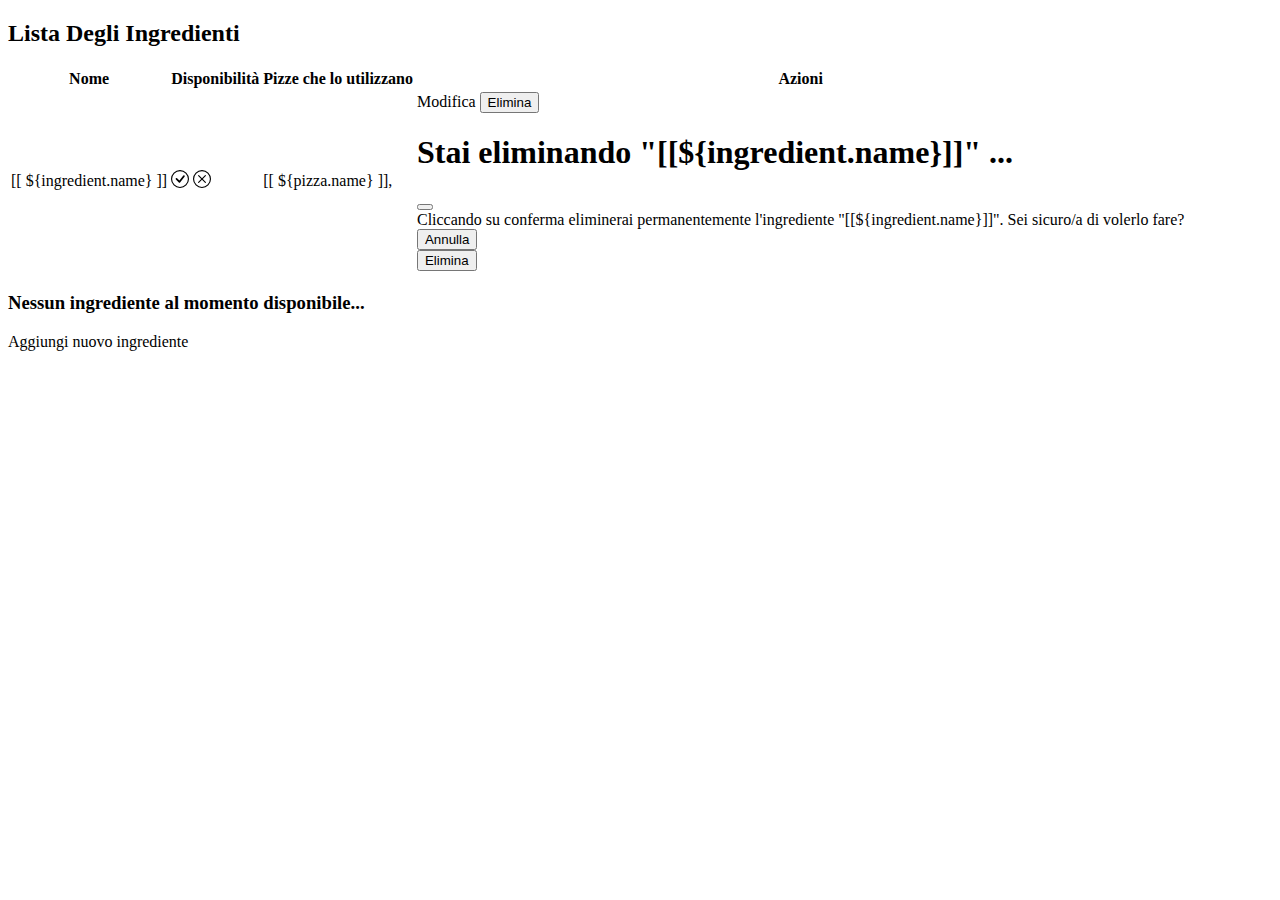
<file: src/main/resources/templates/ingredients/index.html>
<!DOCTYPE HTML>
<html xmlns:th="http://www.thymeleaf.org">
	<head th:insert="~{fragments\fragments :: head}">
	</head>
	<body>
		<header th:replace="~{fragments\fragments :: header}">
		</header>
		
		<main class="container">
			<div class="row m-4 mx-auto justify-content-md-center">
				
				<div class="col-8 text-center mb-3">
					<h2 class="mt-3 mb-4">Lista Degli Ingredienti</h2>
					
					<!-- Alert message -->
					<th:block th:if="${successMessage != null}">
						<div th:replace="~{fragments\fragments :: successAlert(${successMessage}, ${alertClass})}"></div>
					</th:block>
					<!-- /Alert message -->
					
					<th:block th:if="${ingredients.size() > 0}">
						<table class="table table-striped table-bordered">
							<thead>
								<tr>
									<th>Nome</th>
									<th>Disponibilità</th>
									<th>Pizze che lo utilizzano</th>
									<th>Azioni</th>
								</tr>
							</thead>
							<tbody>
								<tr th:each=" ingredient : ${ingredients}">
									<td class="align-middle"> [[ ${ingredient.name} ]] </td>
									<td class="align-middle"> 
										<th:block th:if="${ingredient.availability == true}">
											<svg xmlns="http://www.w3.org/2000/svg" width="18" height="18" fill="currentColor" class="bi bi-check-circle text-success" viewBox="0 0 16 16">
											  <path d="M8 15A7 7 0 1 1 8 1a7 7 0 0 1 0 14m0 1A8 8 0 1 0 8 0a8 8 0 0 0 0 16"/>
											  <path d="m10.97 4.97-.02.022-3.473 4.425-2.093-2.094a.75.75 0 0 0-1.06 1.06L6.97 11.03a.75.75 0 0 0 1.079-.02l3.992-4.99a.75.75 0 0 0-1.071-1.05"/>
											</svg>
										</th:block>
										<th:block th:unless="${ingredient.availability == true}">
											<svg xmlns="http://www.w3.org/2000/svg" width="18" height="18" fill="currentColor" class="bi bi-x-circle text-danger" viewBox="0 0 16 16">
											  <path d="M8 15A7 7 0 1 1 8 1a7 7 0 0 1 0 14m0 1A8 8 0 1 0 8 0a8 8 0 0 0 0 16"/>
											  <path d="M4.646 4.646a.5.5 0 0 1 .708 0L8 7.293l2.646-2.647a.5.5 0 0 1 .708.708L8.707 8l2.647 2.646a.5.5 0 0 1-.708.708L8 8.707l-2.646 2.647a.5.5 0 0 1-.708-.708L7.293 8 4.646 5.354a.5.5 0 0 1 0-.708"/>
											</svg>
										</th:block>
									</td>
									<td class="align-middle" >
										<span th:each=" pizza : ${ingredient.pizzas} ">
											<a th:href="@{/pizzas/{id}(id = ${pizza.id})}">[[ ${pizza.name} ]]</a>, </span>
									</td>
									<td class="d-flex justify-content-center">
										<!-- Edit button -->
										<a class="btn btn-primary btn-sm me-3" th:href="@{/ingredients/edit/{id}(id = ${ingredient.id})}" role="button">Modifica</a>
										<!-- /Edit button -->
										<!-- Button trigger modal -->
										<button type="button" class="btn btn-danger btn-sm" data-bs-toggle="modal" th:data-bs-target="${'#deleteModal' + ingredient.id}">
										  		Elimina
										</button>
										<!-- /Button trigger modal -->
										<!-- Modal -->
										<div class="modal fade" th:id="${'deleteModal' + ingredient.id}" tabindex="-1" aria-labelledby="deleteModalLabel" aria-hidden="true">
										  <div class="modal-dialog modal-dialog-centered">
										    <div class="modal-content">
										      <div class="modal-header">
										        <h1 class="modal-title fs-5" id="deleteModalLabel">
														Stai eliminando "[[${ingredient.name}]]" ...</h1>
										        <button type="button" class="btn-close" data-bs-dismiss="modal" aria-label="Close"></button>
										      </div>
										      <div class="modal-body">
										        	Cliccando su conferma eliminerai permanentemente l'ingrediente "[[${ingredient.name}]]".
													Sei sicuro/a di volerlo fare?
										      </div>
										      <div class="modal-footer">
										        	<button type="button" class="btn btn-secondary" data-bs-dismiss="modal">Annulla</button>
													<!-- Delete form -->
													<form method="post" th:action="@{/ingredients/delete/{id}(id = ${ingredient.id})}">
														<button class="btn btn-danger"  type="submit">Elimina</button>
												    </form>
													<!-- /Delete form -->
										      </div>
										    </div>
										  </div>
										</div>
										<!-- /Modal -->
									</td> 
								</tr>
							</tbody>
						</table>
					</th:block>
					<th:block th:unless="${ingredients.size() > 0}">
						<h3>Nessun ingrediente al momento disponibile...</h3>					
					</th:block>
					<div class="d-flex justify-content-center">
						<a class="btn btn-primary" th:href="@{/ingredients/create}" role="button">Aggiungi nuovo ingrediente</a>
					</div>
				</div>
			</div>
		</main>
		
		<footer th:replace="~{fragments\fragments :: footer}">
		</footer>
		
		<div th:replace="~{fragments\fragments :: scripts}"></div>
	</body>
</html>
</file>
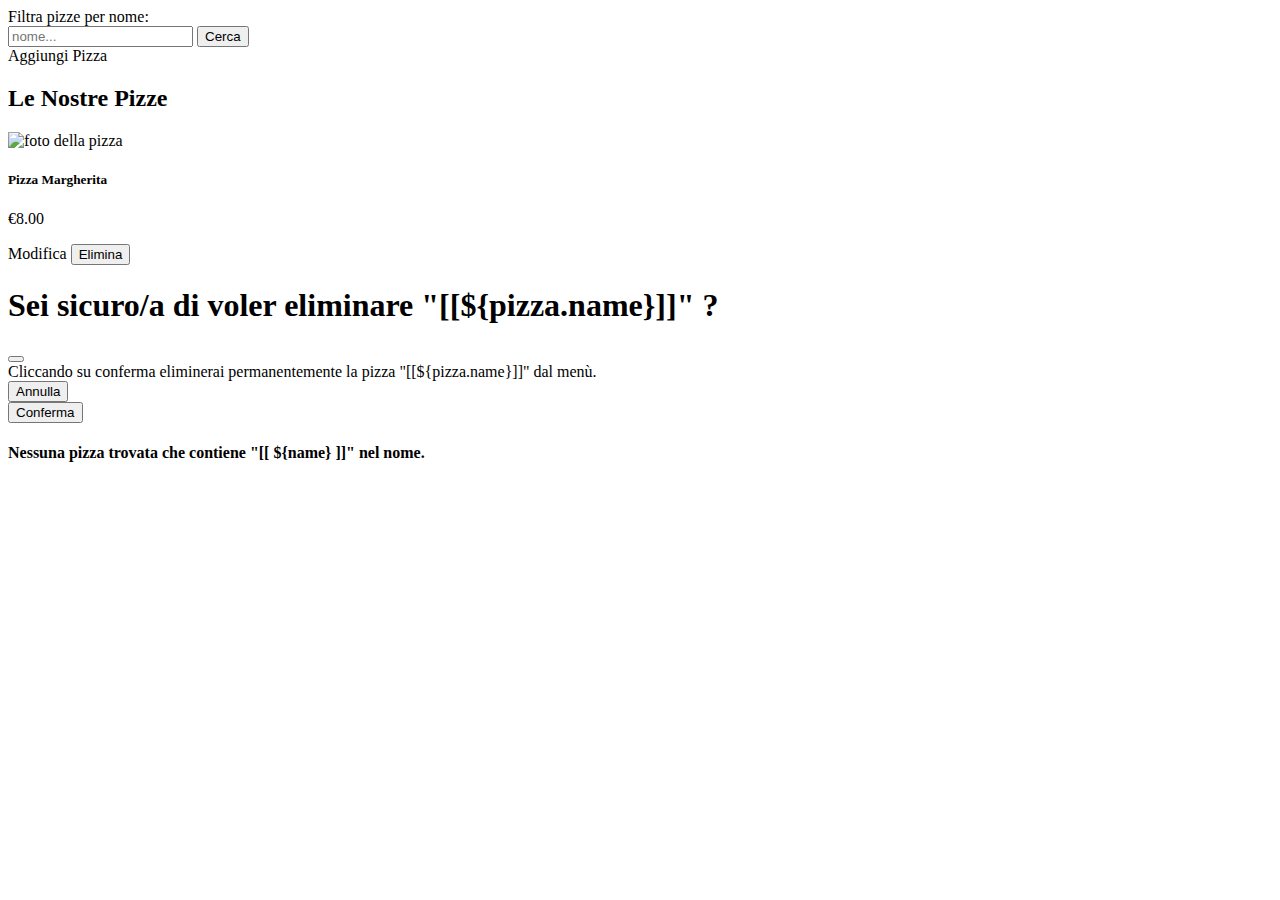
<file: src/main/resources/templates/pizzas/index.html>
<!DOCTYPE HTML>
<html xmlns:th="http://www.thymeleaf.org">
	<head th:insert="~{fragments\fragments :: head}">
	</head>
	<body>
		<header th:replace="~{fragments\fragments :: header}">
		</header>
		
		<main class="container">
			<div class="row m-4 mx-auto justify-content-md-center">
				<div class="row bg-dark p-2 px-3 mb-3">
					<div class="col-6 d-flex align-items-center text-start">
						<span class="text-light fs-5 me-2">Filtra pizze per nome:</span>
					
						<form class="d-flex" role="search" method="GET" th:action="@{/pizzas}">
						        <input class="form-control me-2" type="search" placeholder="nome..." aria-label="Search" name="name">
						        <button class="btn btn-outline-warning">Cerca</button>
						</form>
					</div>
					<div class="col-6 text-end">
						<a class="btn btn-primary" th:href="@{/pizzas/create}" role="button">Aggiungi Pizza</a>
					</div>
				</div>
				<div class="col-8 text-center mb-3">
					<h2 class="my-3">Le Nostre Pizze</h2>
					
					<!-- Alert message -->
					<th:block th:if="${successMessage != null}">
						<div th:replace="~{fragments\fragments :: successAlert(${successMessage}, ${alertClass})}"></div>
					</th:block>
					<!-- /Alert message -->
					
					<th:block th:if="${pizzas.size() > 0}">
						<div class="row">
								<!-- Card -->
		                        <div th:each="pizza : ${pizzas}" class="col-md-4 mb-3">
									<div class="card">
										<a th:href="@{'/pizzas/' + ${pizza.id}}" class="text-decoration-none">
			                                <img th:src="@{${pizza.photoUrl}}" class="card-img-top img-fluid"
			                                    alt="foto della pizza" style="height: 200px;">
										</a>
		                                <div class="card-body">
		                                    <h5 class="card-title" th:text="${pizza.name}">Pizza Margherita</h5>
											<p class="card-text fw-bold" th:text="${'€ ' + pizza.getStandardPrice()}">€8.00</p>
											<div class="d-flex justify-content-between">
												
														<!-- Edit button -->
													<a th:href="@{/pizzas/edit/{id}(id = ${pizza.id})}" role="button" 
																	class="btn btn-primary">Modifica</a>
														<!-- /Edit button -->
														
													<!-- Button trigger modal -->
													<button type="button" class="btn btn-danger" data-bs-toggle="modal" th:data-bs-target="${'#deleteModal' + pizza.id}">
													  		Elimina
													</button>
													<!-- /Button trigger modal -->
													<!-- Modal -->
													<div class="modal fade" th:id="${'deleteModal' + pizza.id}" tabindex="-1" aria-labelledby="deleteModalLabel" aria-hidden="true">
													  <div class="modal-dialog modal-dialog-centered">
													    <div class="modal-content">
													      <div class="modal-header">
													        <h1 class="modal-title fs-5" id="deleteModalLabel">
																	Sei sicuro/a di voler eliminare "[[${pizza.name}]]" ?</h1>
													        <button type="button" class="btn-close" data-bs-dismiss="modal" aria-label="Close"></button>
													      </div>
													      <div class="modal-body">
													        	Cliccando su conferma eliminerai permanentemente la pizza "[[${pizza.name}]]" dal menù.
													      </div>
													      <div class="modal-footer">
													        	<button type="button" class="btn btn-secondary" data-bs-dismiss="modal">Annulla</button>
																<!-- Delete form -->
																<form method="post" th:action="@{/pizzas/delete/{id}(id = ${pizza.id})}">
																	<button type="submit" class="btn btn-danger">Conferma</button>
																</form>
																<!-- /Delete form -->
													      </div>
													    </div>
													  </div>
													</div>
													<!-- /Modal -->
											</div>
		                                </div>
									</div>
		                        </div>
								<!-- /Card -->
						</div>	
					</th:block>
					
					<th:block th:unless="${pizzas.size() > 0}">
						<h4 class="my-4">
							Nessuna pizza trovata che contiene "[[ ${name} ]]" nel nome.
						</h4>
					</th:block>
				</div>
			</div>
		</main>
		
		<footer th:replace="~{fragments\fragments :: footer}">
		</footer>
		
		<div th:replace="~{fragments\fragments :: scripts}"></div>
	</body>
</html>
</file>
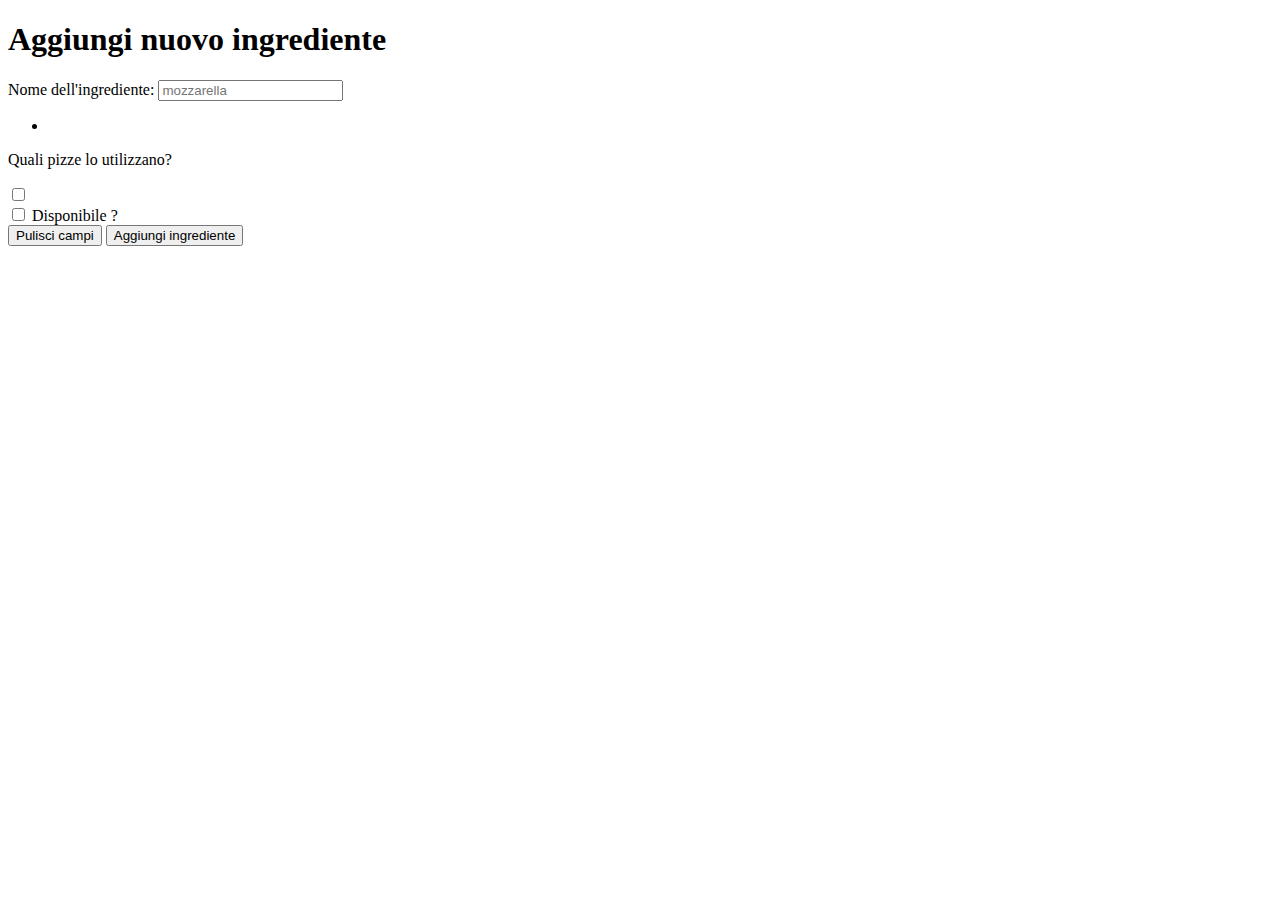
<file: src/main/resources/templates/ingredients/create.html>
<!DOCTYPE HTML>
<html xmlns:th="http://www.thymeleaf.org">
	<head th:insert="~{fragments\fragments :: head}">
	</head>
	<body>
		<header th:replace="~{fragments\fragments :: header}">
		</header>
		
		<main class="container">
			<div class="row my-4 py-4 mx-auto justify-content-md-center">
				<div class="col-4 text-center mb-3">
					<h1 class="mb-3">Aggiungi nuovo ingrediente</h1>
					<form 
						id="ingredient-form" 
						method="POST" 
						th:action="@{/ingredients/create}" 
						th:object="${ingredient}"
						>
						
						<div class="mb-3">
							  <label for="ingredient-name" class="form-label fw-medium">Nome dell'ingrediente:</label>
							  <input type="text" class="form-control" id="ingredient-name" placeholder="mozzarella" th:field="*{name}"
							  			 th:errorClass="is-invalid">
							  <div th:if="${#fields.hasErrors('name')}" class="invalid-feedback">
									<ul>
										<li th:each="err : ${#fields.errors('name')}" th:text="${err}"></li>
									</ul>
							  </div>
						</div>
						
						<div class="mb-3">
							<p class="fs-6 fw-medium mb-1">Quali pizze lo utilizzano?</p>
							<div class="" th:each=" pizza : ${pizzasList}">
									  <input type="checkbox" class="form-check-input" th:id="${'pizza_' + pizza.id}"
									  				th:value="${pizza.id}" th:field="*{pizzas}" >
									  <label class="form-check-label" th:for="${'pizza' + pizza.id}" th:text="${pizza.name}"></label>
							</div>
							
						</div>
						
						<div class="mb-3">
							<input class="form-check-input" type="checkbox" value="" id="ingredient-availability" th:field="*{availability}">
							  <label class="form-check-label" for="ingredient-availability">
							    Disponibile ?
							  </label>
						</div>
						<div class="mb-3 d-flex justify-content-between pt-2">
							<button type="reset" class="btn btn-warning">Pulisci campi</button>
							<button type="submit" class="btn btn-primary">Aggiungi ingrediente</button>
						</div>
					</form>
				</div>
			</div>
		</main>
		
		<footer th:replace="~{fragments\fragments :: footer}">
		</footer>
		
		<div th:replace="~{fragments\fragments :: scripts}"></div>
	</body>
</html>
</file>
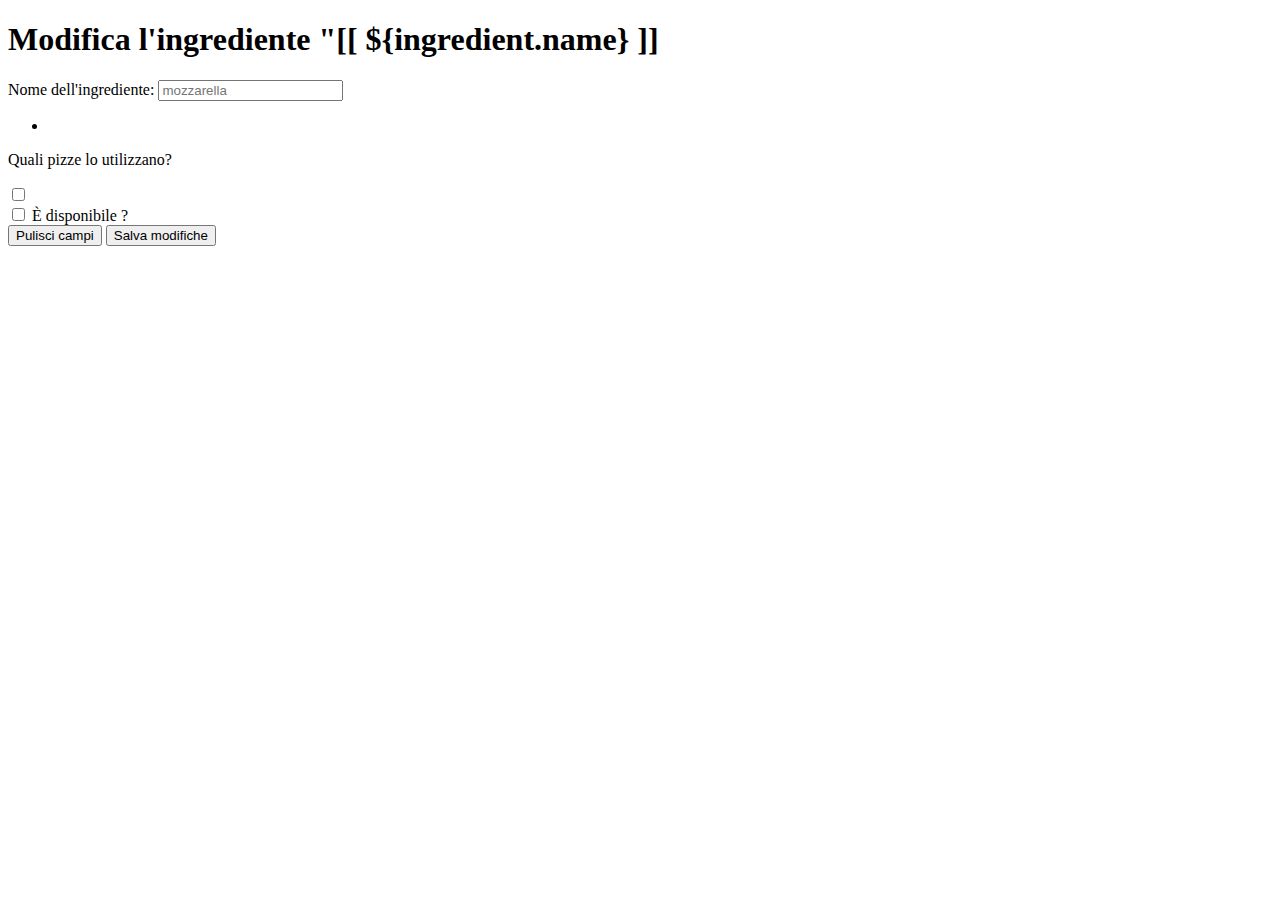
<file: src/main/resources/templates/ingredients/edit.html>
<!DOCTYPE HTML>
<html xmlns:th="http://www.thymeleaf.org">
	<head th:insert="~{fragments\fragments :: head}">
	</head>
	<body>
		<header th:replace="~{fragments\fragments :: header}">
		</header>
		
		<main class="container">
			<div class="row my-4 py-4 mx-auto justify-content-md-center">
				<div class="col-4 text-center mb-3">
					<h1 class="mb-3">Modifica l'ingrediente "[[ ${ingredient.name} ]]</h1>
					<form 
						id="ingredient-form" 
						method="POST" 
						th:action="@{/ingredients/edit/{id}(id = ${ingredient.id})}" 
						th:object="${ingredient}"
						>
						
						<div class="mb-3">
							  <label for="ingredient-name" class="form-label fw-medium">Nome dell'ingrediente:</label>
							  <input type="text" class="form-control" id="ingredient-name" placeholder="mozzarella" th:field="*{name}"
							  			 th:errorClass="is-invalid">
							  <div th:if="${#fields.hasErrors('name')}" class="invalid-feedback">
									<ul>
										<li th:each="err : ${#fields.errors('name')}" th:text="${err}"></li>
									</ul>
							  </div>
						</div>
						
						<div class="mb-3">
							<p class="fs-6 fw-medium mb-1">Quali pizze lo utilizzano?</p>
							<div class="" th:each=" pizza : ${pizzasList}">
									  <input type="checkbox" class="form-check-input" th:id="${'pizza_' + pizza.id}"
									  				th:value="${pizza.id}" th:field="*{pizzas}" >
									  <label class="form-check-label" th:for="${'pizza' + pizza.id}" th:text="${pizza.name}"></label>
							</div>
							
						</div>
						
						<div class="mb-3">
							<input class="form-check-input" type="checkbox" value="" id="ingredient-availability" th:field="*{availability}">
							  <label class="form-check-label" for="ingredient-availability">
							    &Egrave; disponibile ?
							  </label>
						</div>
						<div class="mb-3 d-flex justify-content-between pt-2">
							<button type="reset" class="btn btn-warning">Pulisci campi</button>
							<button type="submit" class="btn btn-success">Salva modifiche</button>
						</div>
					</form>
				</div>
			</div>
		</main>
		
		<footer th:replace="~{fragments\fragments :: footer}">
		</footer>
		
		<div th:replace="~{fragments\fragments :: scripts}"></div>
	</body>
</html>
</file>
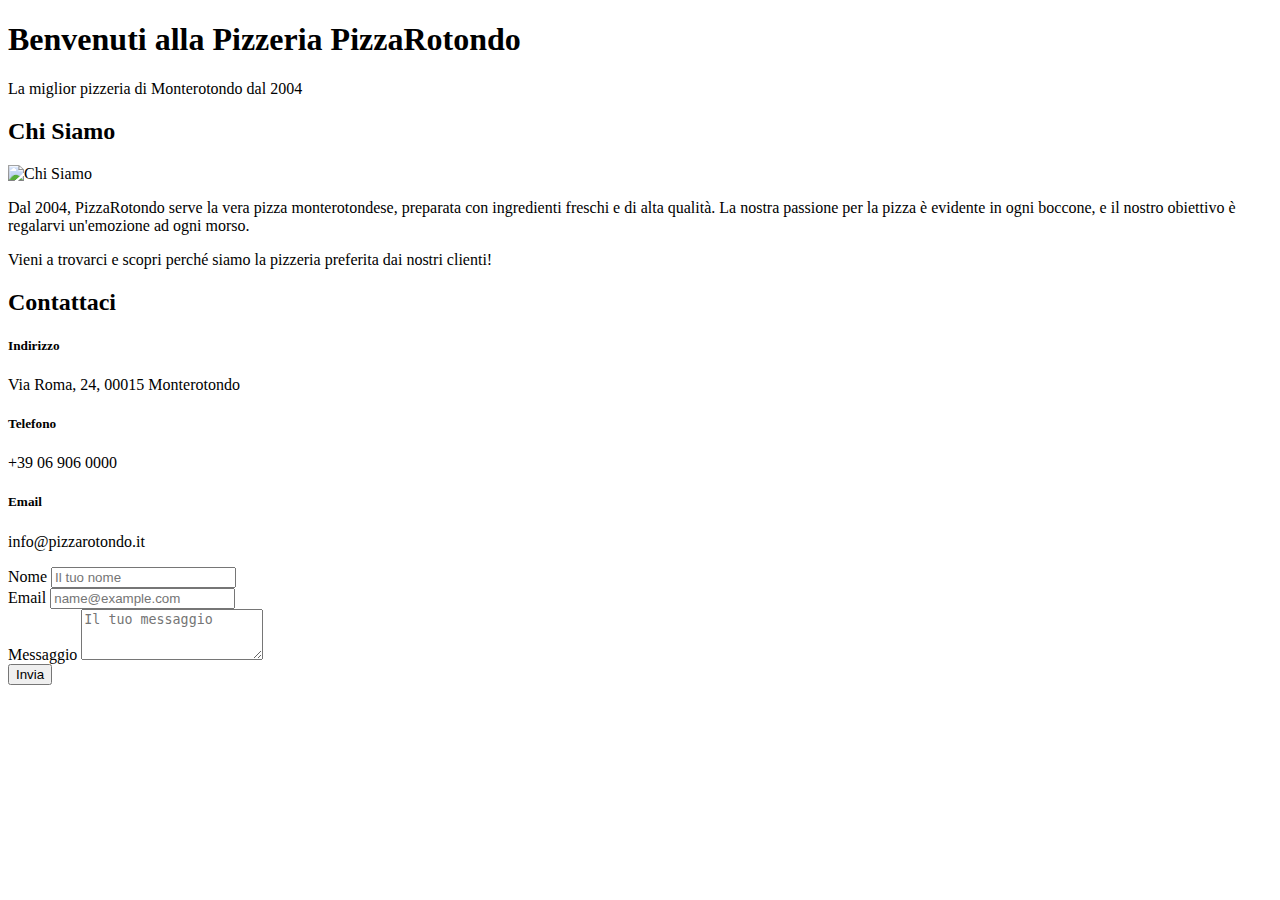
<file: src/main/resources/templates/pages/homepage.html>
<!DOCTYPE HTML>
<html xmlns:th="http://www.thymeleaf.org">
	<head th:insert="~{fragments\fragments :: head}">
	</head>
	<body>
		<header th:replace="~{fragments\fragments :: header}">
		</header>
		
		<main>
			<!-- Hero Section -->
	        <section id="hero" class="bg-image">
	            <div class="container h-100 d-flex justify-content-center align-items-center">
	                <div class="text-center text-white">
	                    <h1 class="display-4 fw-bold">Benvenuti alla Pizzeria PizzaRotondo</h1>
	                    <p class="lead">La miglior pizzeria di Monterotondo dal 2004</p>
	                </div>
	            </div>
	        </section>
			
			<!-- Chi Siamo Section -->
	        <section id="chi-siamo" class="bg-light py-5">
	            <div class="container">
	                <h2 class="text-center mb-5">Chi Siamo</h2>
	                <div class="row">
	                    <div class="col-md-6">
	                        <img th:src="@{/images/homepage-img/arredamento-pizzeria.jpg}" class="img-fluid" alt="Chi Siamo">
	                    </div>
	                    <div class="col-md-6 d-flex flex-column justify-content-center">
	                        <p>Dal 2004, PizzaRotondo serve la vera pizza monterotondese, preparata con ingredienti
	                            freschi e di alta qualità. La nostra passione per la pizza è evidente in ogni boccone,
	                            e il nostro obiettivo è regalarvi un'emozione ad ogni morso.</p>
	                        <p>Vieni a trovarci e scopri perché siamo la pizzeria preferita dai nostri clienti!</p>
	                    </div>
	                </div>
	            </div>
	        </section>
			
			<!-- Contatti Section -->
	        <section id="contatti" class="py-5">
	            <div class="container">
	                <h2 class="text-center mb-5">Contattaci</h2>
	                <div class="row">
	                    <div class="col-md-6">
	                        <h5>Indirizzo</h5>
	                        <p>Via Roma, 24, 00015 Monterotondo</p>
	                        <h5>Telefono</h5>
	                        <p>+39 06 906 0000</p>
	                        <h5>Email</h5>
	                        <p>info@pizzarotondo.it</p>
	                    </div>
	                    <div class="col-md-6">
	                        <form>
	                            <div class="mb-3">
	                                <label for="name" class="form-label">Nome</label>
	                                <input type="text" class="form-control" id="name" placeholder="Il tuo nome">
	                            </div>
	                            <div class="mb-3">
	                                <label for="email" class="form-label">Email</label>
	                                <input type="email" class="form-control" id="email" placeholder="name@example.com">
	                            </div>
	                            <div class="mb-3">
	                                <label for="message" class="form-label">Messaggio</label>
	                                <textarea class="form-control" id="message" rows="3"
	                                    placeholder="Il tuo messaggio"></textarea>
	                            </div>
	                            <button type="" class="btn btn-primary">Invia</button>
	                        </form>
	                    </div>
	                </div>
	            </div>
	        </section>
		</main>
		
		<footer th:replace="~{fragments\fragments :: footer}">
		</footer>
		
		<div th:replace="~{fragments\fragments :: scripts}"></div>
	</body>
</html>
</file>
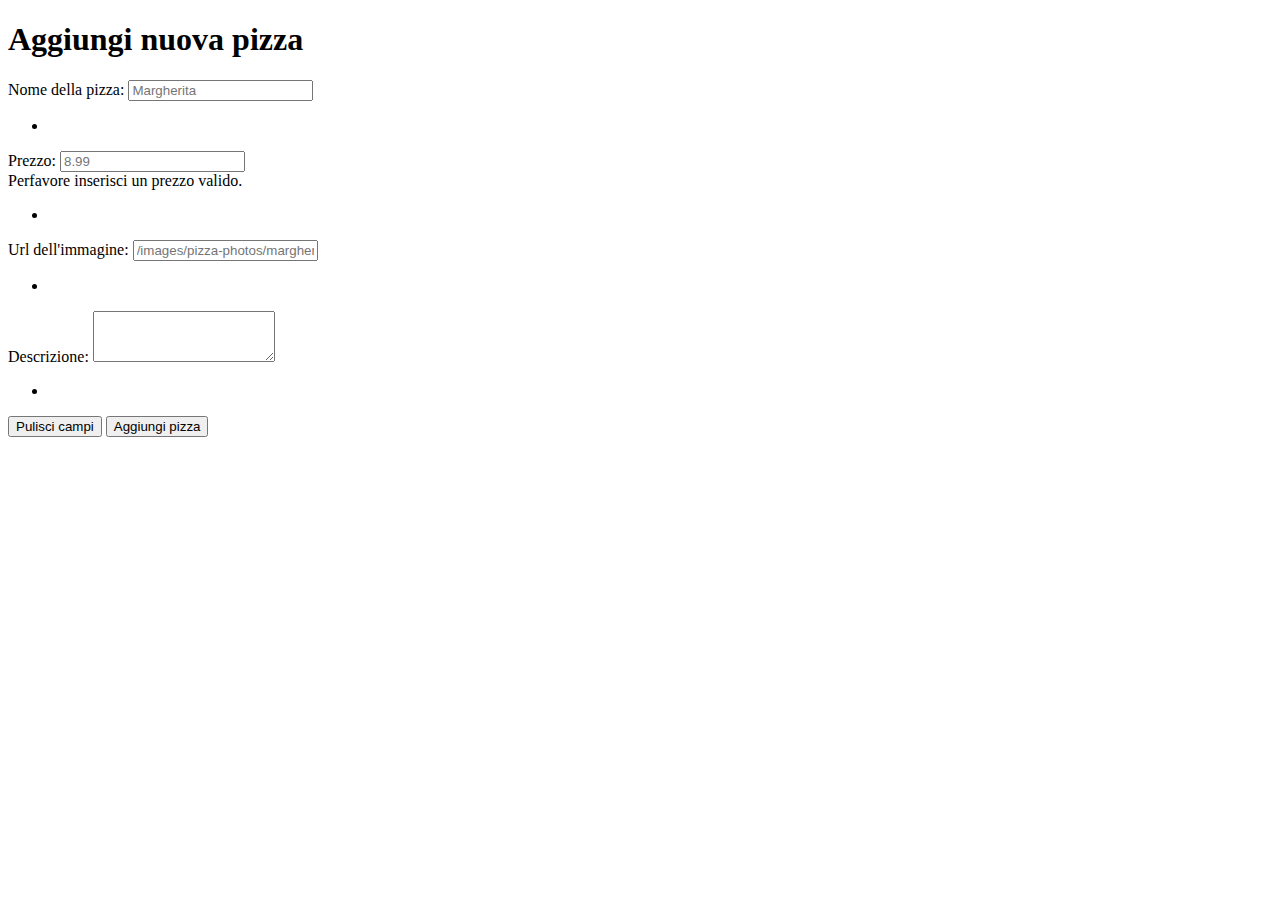
<file: src/main/resources/templates/pizzas/create.html>
<!DOCTYPE HTML>
<html xmlns:th="http://www.thymeleaf.org">
	<head th:insert="~{fragments\fragments :: head}">
	</head>
	<body>
		<header th:replace="~{fragments\fragments :: header}">
		</header>
		
		<main class="container">
			<div class="row my-4 py-4 mx-auto justify-content-md-center">
				<div class="col-4 text-center mb-3">
					<h1 class="mb-3">Aggiungi nuova pizza</h1>
					<form 
						id="pizza-form" 
						method="POST" 
						th:action="@{/pizzas/create}" 
						th:object="${pizza}"
						>
						
						<div class="mb-3">
							  <label for="pizza-name" class="form-label fw-medium">Nome della pizza:</label>
							  <input type="text" class="form-control" id="pizza-name" placeholder="Margherita" th:field="*{name}"
							  			 th:errorClass="is-invalid">
							  <div th:if="${#fields.hasErrors('name')}" class="invalid-feedback">
									<ul>
										<li th:each="err : ${#fields.errors('name')}" th:text="${err}"></li>
									</ul>
							  </div>
						</div>
						<div class="mb-3">
							  <label for="pizza-price" class="form-label fw-medium" th:text="${'Prezzo: '}">Prezzo:</label>
							  <input type="number" step="0.01" class="form-control" id="pizza-price" 
									  placeholder="8.99"  th:field="*{price}" th:errorClass="is-invalid">
							  <div class="form-text text-danger d-none m-2" role="alert" id="invalid-price">
								    Perfavore inserisci un prezzo valido.
							  </div>
							  <div th:if="${#fields.hasErrors('price')}" class="invalid-feedback">
									<ul>
										<li th:each="err : ${#fields.errors('price')}" th:text="${err}"></li>
									</ul>				
							  </div>
						</div>
						<div class="mb-3">
							  <label for="pizza-photo" class="form-label fw-medium">Url dell'immagine:</label>
							  <input type="text" class="form-control" id="pizza-photo" placeholder="/images/pizza-photos/margherita-img.jpg"  
							  			th:field="*{photoUrl}"  th:errorClass="is-invalid">
							  <div th:if="${#fields.hasErrors('photoUrl')}" class="invalid-feedback">
									<ul>
										<li th:each="err : ${#fields.errors('photoUrl')}" th:text="${err}"></li>
									</ul>
							  </div>
						</div>
						<div class="mb-3">
							  <label for="pizza-description" class="form-label fw-medium">Descrizione:</label>
							  <textarea class="form-control" id="pizza-description" rows="3"  th:field="*{description}" 
							  			th:errorClass="is-invalid"></textarea>
							  <div th:if="${#fields.hasErrors('description')}" class="invalid-feedback">
									<ul>
										<li th:each="err : ${#fields.errors('description')}" th:text="${err}"></li>
									</ul>
							  </div>
						</div>
						<div class="mb-3 d-flex justify-content-between pt-2">
							<button type="reset" class="btn btn-warning">Pulisci campi</button>
							<button type="submit" class="btn btn-primary">Aggiungi pizza</button>
						</div>
					</form>
				</div>
			</div>
		</main>
		
		<footer th:replace="~{fragments\fragments :: footer}">
		</footer>
		
		<div th:replace="~{fragments\fragments :: scripts}"></div>
	</body>
</html>
</file>
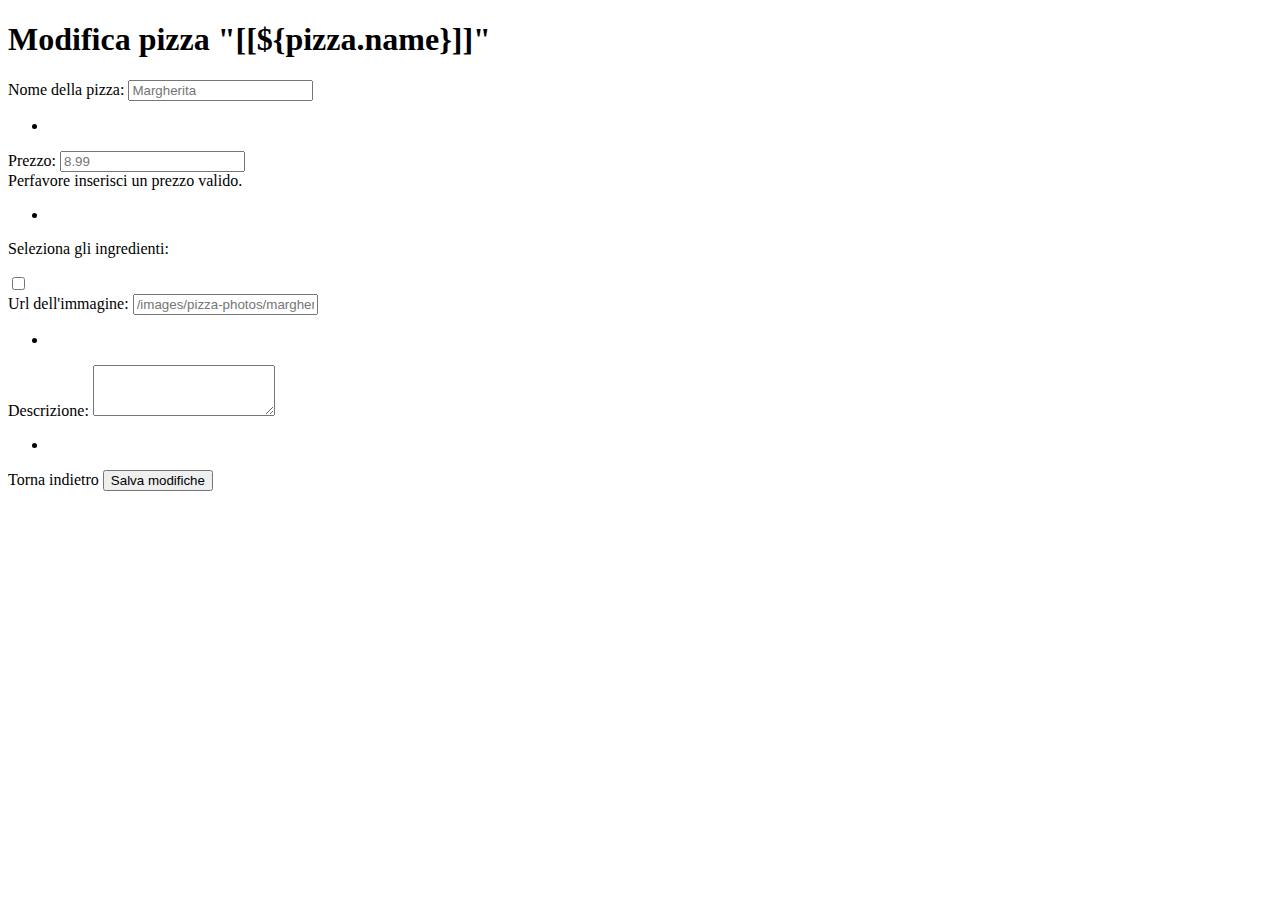
<file: src/main/resources/templates/pizzas/edit.html>
<!DOCTYPE HTML>
<html xmlns:th="http://www.thymeleaf.org">
	<head th:insert="~{fragments\fragments :: head}">
	</head>
	<body>
		<header th:replace="~{fragments\fragments :: header}">
		</header>
		
		<main class="container">
			<div class="row my-4 py-4 mx-auto justify-content-md-center">
				<div class="col-4 text-center mb-3">
					<h1 class="mb-3">Modifica pizza "[[${pizza.name}]]"</h1>
					<form 
						id="pizza-form" 
						method="POST" 
						th:action="@{/pizzas/edit/{id}(id=${pizza.id})}" 
						th:object="${pizza}"
						>
						
						<div class="mb-3">
							  <label for="pizza-name" class="form-label fw-medium">Nome della pizza:</label>
							  <input type="text" class="form-control" id="pizza-name" placeholder="Margherita" th:field="*{name}"
							  			 th:errorClass="is-invalid">
							  <div th:if="${#fields.hasErrors('name')}" class="invalid-feedback">
									<ul>
										<li th:each="err : ${#fields.errors('name')}" th:text="${err}"></li>
									</ul>
							  </div>
						</div>
						<div class="mb-3">
							  <label for="pizza-price" class="form-label fw-medium" th:text="${'Prezzo: '}">Prezzo:</label>
							  <input type="number" step="0.01" class="form-control" id="pizza-price" 
									  placeholder="8.99"  th:field="*{price}" th:errorClass="is-invalid">
							  <div class="form-text text-danger d-none m-2" role="alert" id="invalid-price">
								    Perfavore inserisci un prezzo valido.
							  </div>
							  <div th:if="${#fields.hasErrors('price')}" class="invalid-feedback">
									<ul>
										<li th:each="err : ${#fields.errors('price')}" th:text="${err}"></li>
									</ul>				
							  </div>
						</div>
						<!-- Ingredients -->
						<div class="row row-cols-5 mb-3">
							<p class="fs-6 fw-medium col-12">Seleziona gli ingredienti:</p>
							<div class="col" th:each=" ingredient : ${ingredientsList}">
									  <input type="checkbox" class="form-check-input" th:id="${'ingredient_' + ingredient.id}"
									  				th:value="${ingredient.id}" th:field="*{ingredients}" >
									  <label class="form-check-label" th:for="${'ingredient_' + ingredient.id}" th:text="${ingredient.name}"></label>
							</div>
						</div>
						<!-- /Ingredients -->
						<div class="mb-3">
							  <label for="pizza-photo" class="form-label fw-medium">Url dell'immagine:</label>
							  <input type="text" class="form-control" id="pizza-photo" placeholder="/images/pizza-photos/margherita-img.jpg"  
							  			th:field="*{photoUrl}"  th:errorClass="is-invalid">
							  <div th:if="${#fields.hasErrors('photoUrl')}" class="invalid-feedback">
									<ul>
										<li th:each="err : ${#fields.errors('photoUrl')}" th:text="${err}"></li>
									</ul>
							  </div>
						</div>
						<div class="mb-3">
							  <label for="pizza-description" class="form-label fw-medium">Descrizione:</label>
							  <textarea class="form-control" id="pizza-description" rows="3"  th:field="*{description}" 
							  			th:errorClass="is-invalid"></textarea>
							  <div th:if="${#fields.hasErrors('description')}" class="invalid-feedback">
									<ul>
										<li th:each="err : ${#fields.errors('description')}" th:text="${err}"></li>
									</ul>
							  </div>
						</div>
						<div class="mb-3 d-flex justify-content-between pt-2">
							<a role="button" th:href="@{/pizzas}" class="btn btn-primary">Torna indietro</a>
							<button type="submit" class="btn btn-success">Salva modifiche</button>
						</div>
					</form>
				</div>
			</div>
		</main>
		
		<footer th:replace="~{fragments\fragments :: footer}">
		</footer>
		
		<div th:replace="~{fragments\fragments :: scripts}"></div>
	</body>
</html>
</file>
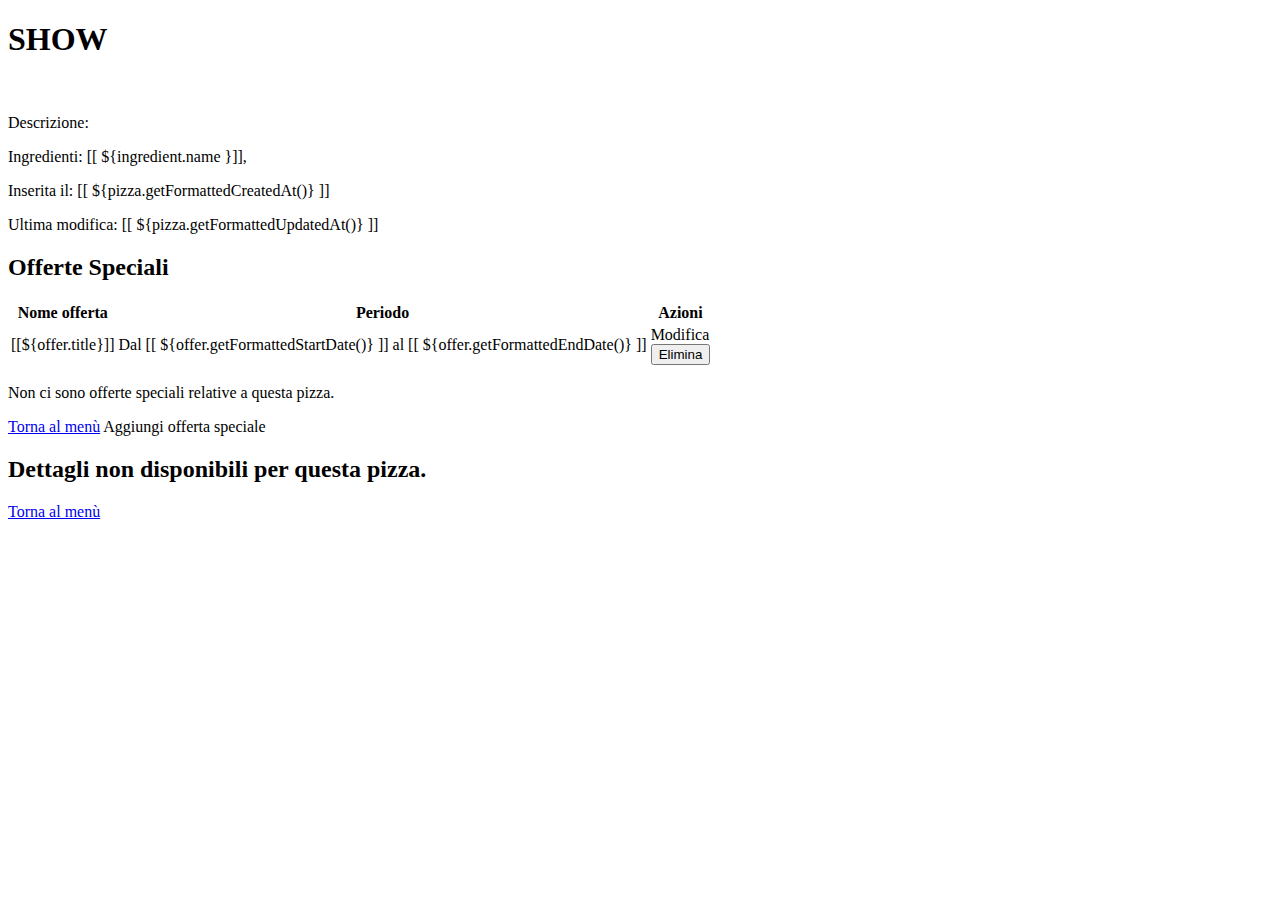
<file: src/main/resources/templates/pizzas/show.html>
<!DOCTYPE HTML>
<html xmlns:th="http://www.thymeleaf.org">
	<head th:insert="~{fragments\fragments :: head}">
	</head>
	<body>
		<header th:replace="~{fragments\fragments :: header}">
		</header>
		
		<main class="container mt-3 mb-5 mx-auto justify-content-center">
			
			<!-- Alert message -->
					<th:block th:if="${successMessage != null}">
						<div class="col-8 mx-auto text-center" th:insert="~{fragments\fragments :: successAlert(${successMessage}, ${alertClass})}"></div>
					</th:block>
			<!-- /Alert message -->
			
			<th:block th:if="${!(pizza == null)}" th:object="${pizza}">
				<!-- pizza details-->
				<div class="col-8 mx-auto text-center">
					<h1 class="mb-3 py-2" th:text="*{name}">SHOW</h1>
					<img class="img-fluid img-thumbnail" th:alt="'pizza image representing our ' + *{name}" 
						 id="detail-img" th:src="@{*{photoUrl}}">
					</img>
					<p class="mb-1 fs-6 fw-semibold">
						Descrizione: 
						<span class="fst-italic" th:text="' ' + *{description}"></span>
					</p>
					<p class="mb-3 fs-6 fw-semibold">
						Ingredienti: 
						<span class="fst-italic" th:each="ingredient : *{ingredients}"> [[ ${ingredient.name }]], </span>
					</p>
					<p class="mb-3 fs-6 fw-semibold" th:if="${ pizza.createdAt != null }">
						Inserita il: [[ ${pizza.getFormattedCreatedAt()} ]]
					</p>
					<p class="mb-3 fs-6 fw-semibold" th:if="${ pizza.updatedAt != null }">
						Ultima modifica: [[ ${pizza.getFormattedUpdatedAt()} ]]
					</p>
				</div>
				<!-- /pizza details-->
				<!-- special offers -->
				<div class="col-8 mx-auto text-center bg-warning-subtle py-2 px-4 mb-3">
					<h2> Offerte Speciali </h2>
					<table th:if="${ !pizza.specialOffers.isEmpty() }" class="table table-warning table-striped table-bordered">
						<thead>
							<tr>
								<th>Nome offerta</th>
								<th>Periodo</th>
								<th>Azioni</th>
							</tr>
						</thead>
						<tbody>
							<tr th:each=" offer : ${pizza.specialOffers}">
								<td class="align-middle"> [[${offer.title}]] </td>
								<td class="align-middle">Dal [[ ${offer.getFormattedStartDate()} ]] al [[ ${offer.getFormattedEndDate()} ]]</td>
								<td class="d-flex justify-content-center">
									<a class="btn btn-success me-3" th:href="@{/specialOffers/edit/{id}(id = ${offer.id})}" role="button">Modifica</a>
									<form method="post" th:action="@{/specialOffers/delete/{id}(id = ${offer.id})}">
										<button class="btn btn-danger"  type="submit">Elimina</button>
								    </form>
								</td>
							</tr>
						</tbody>
					</table>
					<p th:unless="${ !pizza.specialOffers.isEmpty() }">
						Non ci sono offerte speciali relative a questa pizza.
					</p>
				</div>
				<!-- /special offers -->
				<!-- Back and order buttons -->
				<div class="col-8 mx-auto d-flex justify-content-between">
					<a class="btn btn-primary" href="/pizzas" role="button">Torna al menù</a>
					<a class="btn btn-warning" th:href="@{/pizzas/{id}/specialOffer/create(id = ${pizza.id})}" role="button">Aggiungi offerta speciale</a>
				</div>
				<!-- /Back and order buttons -->
			</th:block>
			
			<th:block th:unless="${!(pizza == null)}">
				<h2 class="text-center py-3 mb-3">Dettagli non disponibili per questa pizza.</h2>
				<div class="col-8 mx-auto d-flex justify-content-center">
					   <a class="btn btn-primary" href="/pizzas" role="button">Torna al menù</a>
				</div>
			</th:block>
			
		</main>
		
		<footer th:replace="~{fragments\fragments :: footer}">
		</footer>
		
		<div th:replace="~{fragments\fragments :: scripts}"></div>
	</body>
</html>
</file>
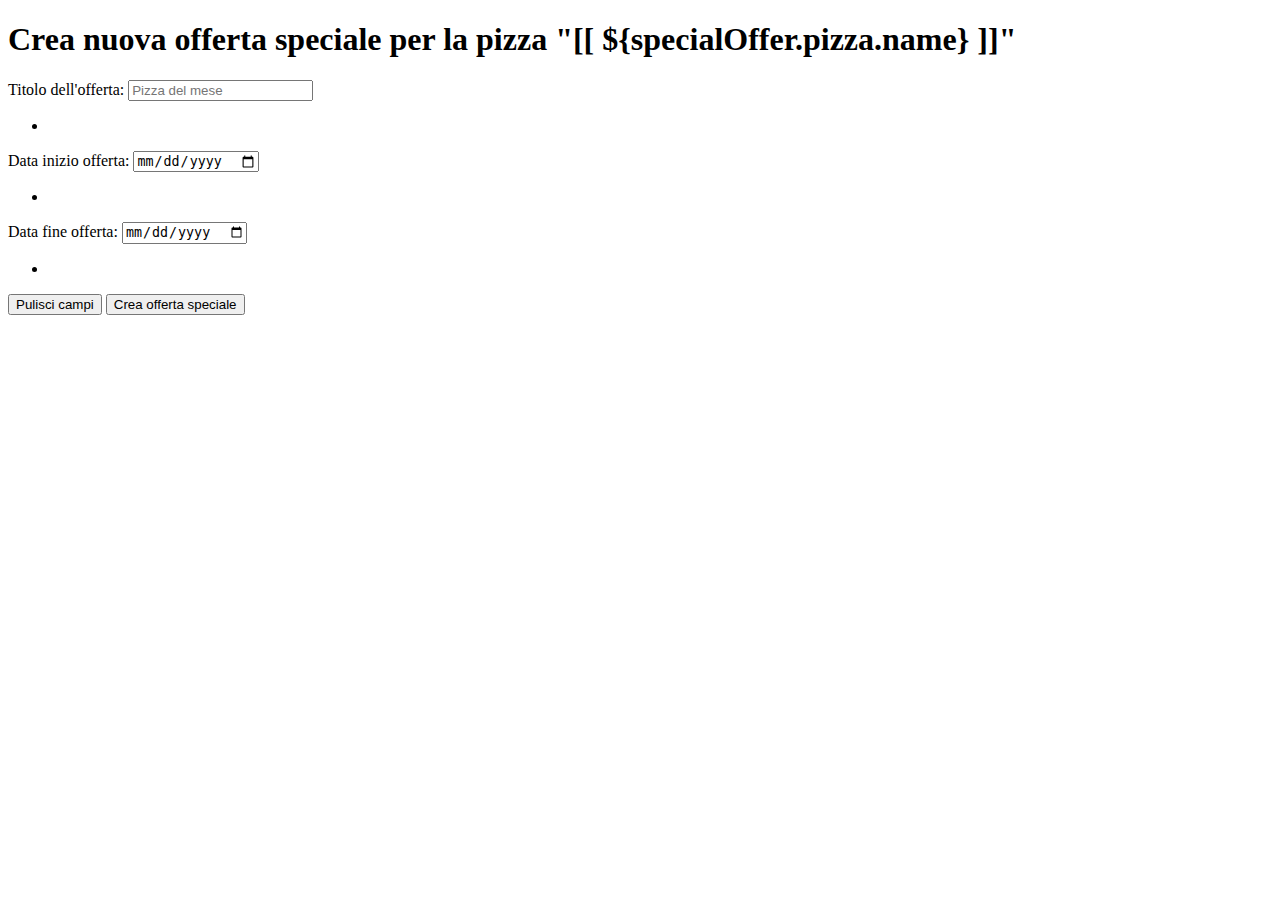
<file: src/main/resources/templates/specialOffers/create.html>
<!DOCTYPE HTML>
<html xmlns:th="http://www.thymeleaf.org">
	<head th:insert="~{fragments\fragments :: head}">
	</head>
	<body>
		<header th:replace="~{fragments\fragments :: header}">
		</header>
		
		<main class="container">
			<div class="row my-4 py-4 mx-auto justify-content-md-center">
				<div class="col-4 text-center mb-3">
					<h1 class="mb-3">Crea nuova offerta speciale per la pizza "[[ ${specialOffer.pizza.name} ]]"</h1>
					<form 
						id="specialOffer-form" 
						method="POST" 
						th:action="@{/specialOffers/create}" 
						th:object="${specialOffer}"
						>
						
						<input type="hidden" th:field="*{pizza}">
						<div class="mb-3">
							  <label for="specialOffer-title" class="form-label fw-medium">Titolo dell'offerta:</label>
							  <input type="text" class="form-control" id="specialOffer-title" placeholder="Pizza del mese" th:field="*{title}"
							  			 th:errorClass="is-invalid">
							  <div th:if="${#fields.hasErrors('title')}" class="invalid-feedback">
									<ul>
										<li th:each="err : ${#fields.errors('title')}" th:text="${err}"></li>
									</ul>
							  </div>
						</div>
						<div class="mb-3">
							  <label for="specialOffer-startDate" class="form-label fw-medium">Data inizio offerta:</label>
							  <input type="date" class="form-control" id="specialOffer-startDate" th:field="*{startDate}"
							  			 th:errorClass="is-invalid">
							  <div th:if="${#fields.hasErrors('startDate')}" class="invalid-feedback">
									<ul>
										<li th:each="err : ${#fields.errors('startDate')}" th:text="${err}"></li>
									</ul>
							  </div>
						</div>
						<div class="mb-3">
							  <label for="specialOffer-endDate" class="form-label fw-medium">Data fine offerta:</label>
							  <input type="date" class="form-control" id="specialOffer-endDate" th:field="*{endDate}"
							  			 th:errorClass="is-invalid">
							  <div th:if="${#fields.hasErrors('endDate')}" class="invalid-feedback">
									<ul>
										<li th:each="err : ${#fields.errors('endDate')}" th:text="${err}"></li>
									</ul>
							  </div>
						</div>
						
						<div class="mb-3 d-flex justify-content-between pt-2">
							<button type="reset" class="btn btn-warning">Pulisci campi</button>
							<button type="submit" class="btn btn-primary">Crea offerta speciale</button>
						</div>
					</form>
				</div>
			</div>
		</main>
		
		<footer th:replace="~{fragments\fragments :: footer}">
		</footer>
		
		<div th:replace="~{fragments\fragments :: scripts}"></div>
	</body>
</html>
</file>
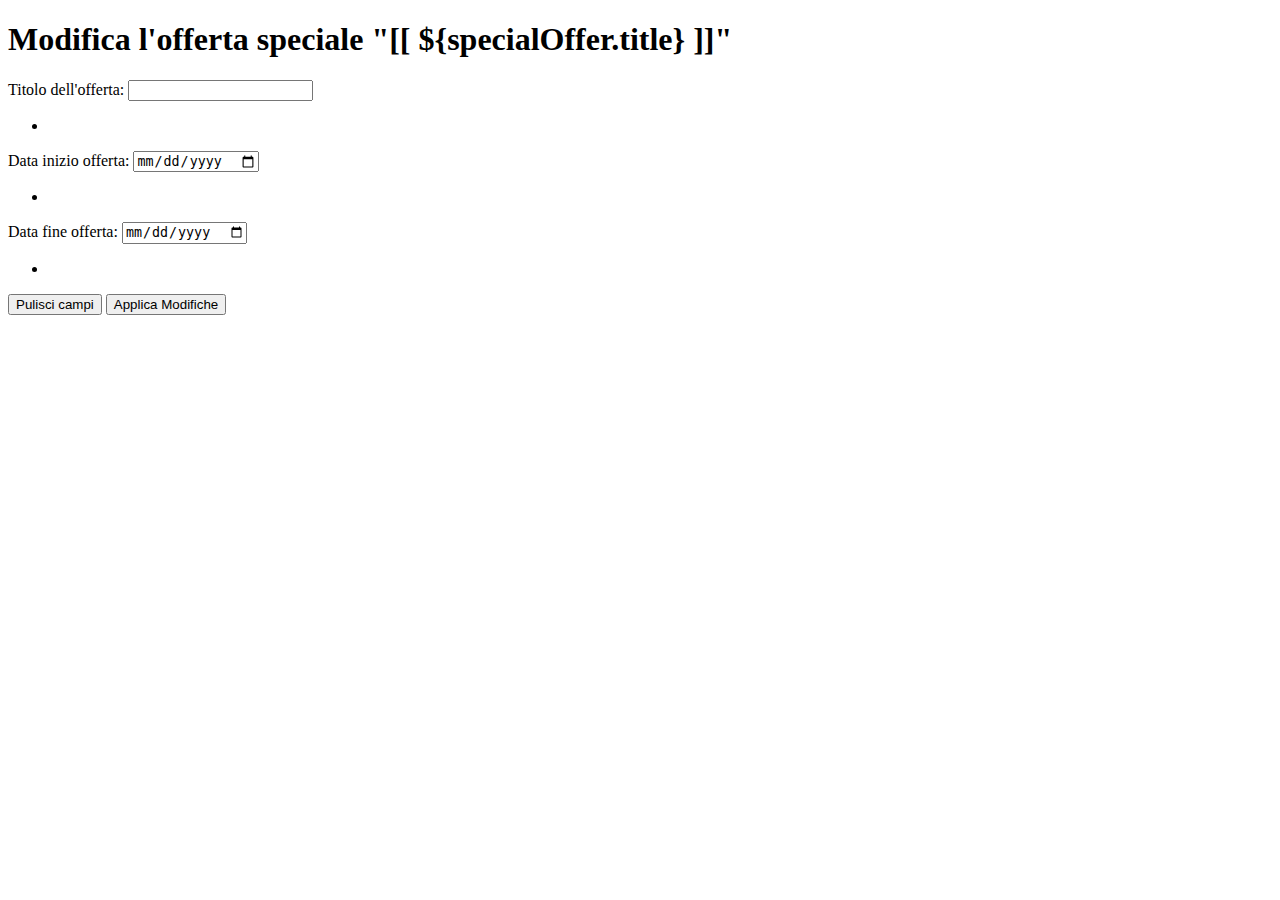
<file: src/main/resources/templates/specialOffers/edit.html>
<!DOCTYPE HTML>
<html xmlns:th="http://www.thymeleaf.org">
	<head th:insert="~{fragments\fragments :: head}">
	</head>
	<body>
		<header th:replace="~{fragments\fragments :: header}">
		</header>
		
		<main class="container">
			<div class="row my-4 py-4 mx-auto justify-content-md-center">
				<div class="col-4 text-center mb-3">
					<h1 class="mb-3">Modifica l'offerta speciale "[[ ${specialOffer.title} ]]"</h1>
					<form 
						id="specialOffer-form" 
						method="POST" 
						th:action="@{/specialOffers/edit/{id}(id = ${specialOffer.id})}" 
						th:object="${specialOffer}"
						>
						<input type="hidden" th:field="*{pizza}">
						<div class="mb-3">
							  <label for="specialOffer-title" class="form-label fw-medium">Titolo dell'offerta:</label>
							  <input type="text" class="form-control" id="specialOffer-title" th:field="*{title}"
							  			 th:errorClass="is-invalid">
							  <div th:if="${#fields.hasErrors('title')}" class="invalid-feedback">
									<ul>
										<li th:each="err : ${#fields.errors('title')}" th:text="${err}"></li>
									</ul>
							  </div>
						</div>
						<div class="mb-3">
							  <label for="specialOffer-startDate" class="form-label fw-medium">Data inizio offerta:</label>
							  <input type="date" class="form-control" id="specialOffer-startDate" th:field="*{startDate}"
							  			 th:errorClass="is-invalid">
							  <div th:if="${#fields.hasErrors('startDate')}" class="invalid-feedback">
									<ul>
										<li th:each="err : ${#fields.errors('startDate')}" th:text="${err}"></li>
									</ul>
							  </div>
						</div>
						<div class="mb-3">
							  <label for="specialOffer-endDate" class="form-label fw-medium">Data fine offerta:</label>
							  <input type="date" class="form-control" id="specialOffer-endDate" th:field="*{endDate}"
							  			 th:errorClass="is-invalid">
							  <div th:if="${#fields.hasErrors('endDate')}" class="invalid-feedback">
									<ul>
										<li th:each="err : ${#fields.errors('endDate')}" th:text="${err}"></li>
									</ul>
							  </div>
						</div>
						
						<div class="mb-3 d-flex justify-content-between pt-2">
							<button type="reset" class="btn btn-warning">Pulisci campi</button>
							<button type="submit" class="btn btn-primary">Applica Modifiche</button>
						</div>
					</form>
				</div>
			</div>
		</main>
		
		<footer th:replace="~{fragments\fragments :: footer}">
		</footer>
		
		<div th:replace="~{fragments\fragments :: scripts}"></div>
	</body>
</html>
</file>
